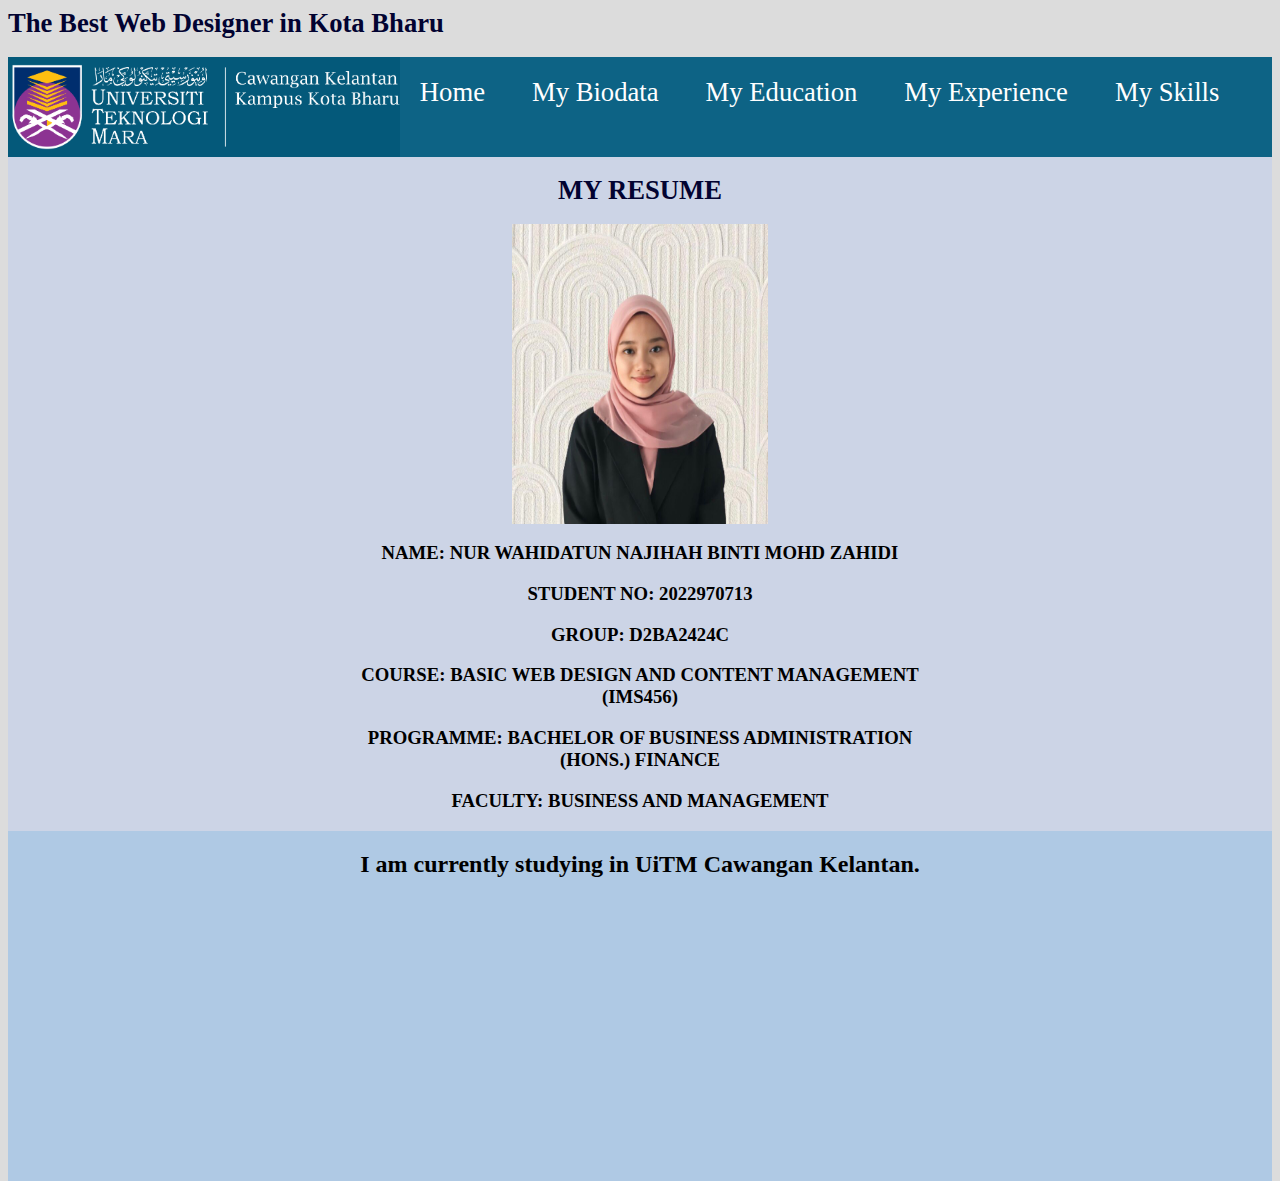
<file: index.html>
<html>
    <head>
        <title>My RESUME</title>

        <link rel="stylesheet" type="text/css" href="css/style.css">
    </head>
<body>
    <h1>The Best Web Designer in Kota Bharu</h1>

<div class="logo">

<img src="images/LOGO UiTM CAWANGAN KELANTAN KAMPUS KOTA BHARU (PUTIH).png" height="100px">

</div>

<div class="menu">
<div align="center"style="padding-top:20px;">
</div>
    <a href="index.html">Home</a>
    <a href="biodata.html">My Biodata</a>
    <a href="edu.html">My Education</a>
    <a href="exp.html">My Experience</a>
    <a href="skill.html">My Skills</a>
</div>

<div class="slider">
    <h1 style="text-align:center;">MY RESUME</h1> 

<div class="center">
    <img src="images/profilepicture.jpeg"height="300px"class="center"> 
    <h3 style="text-align:center;">NAME: NUR WAHIDATUN NAJIHAH BINTI MOHD ZAHIDI</h3>
    <h3 style="text-align:center;">STUDENT NO: 2022970713</h3>
    <h3 style="text-align:center;">GROUP: D2BA2424C</h3>
    <h3 style="text-align:center;">COURSE: BASIC WEB DESIGN AND CONTENT MANAGEMENT (IMS456)</h3>
    <h3 style="text-align:center;">PROGRAMME: BACHELOR OF BUSINESS ADMINISTRATION (HONS.) FINANCE</h3>
    <h3 style="text-align:center;">FACULTY: BUSINESS AND MANAGEMENT</h3>
</div>

<div class="slider1">
<h2 style="text-align:center;">I am currently studying in UiTM Cawangan Kelantan.</h2>
<iframe src="https://www.google.com/maps/embed?pb=!1m18!1m12!1m3!1d3967.114754033904!2d102.22830927418023!3d6.1152507277745185!2m3!1f0!2f0!3f0!3m2!1i1024!2i768!4f13.1!3m3!1m2!1s0x31b6afc3ed4c95fd%3A0x101640f19756f575!2sUiTM%20Cawangan%20Kelantan%20Kampus%20Kota%20Bharu!5e0!3m2!1sen!2smy!4v1688364898516!5m2!1sen!2smy" width="800" height="200" style="border:0;" allowfullscreen="" loading="lazy" referrerpolicy="no-referrer-when-downgrade"class="center">
</iframe>

</div>
</body>
</html>

<style>
    body{background-color: gainsboro;}
</style>
</file>
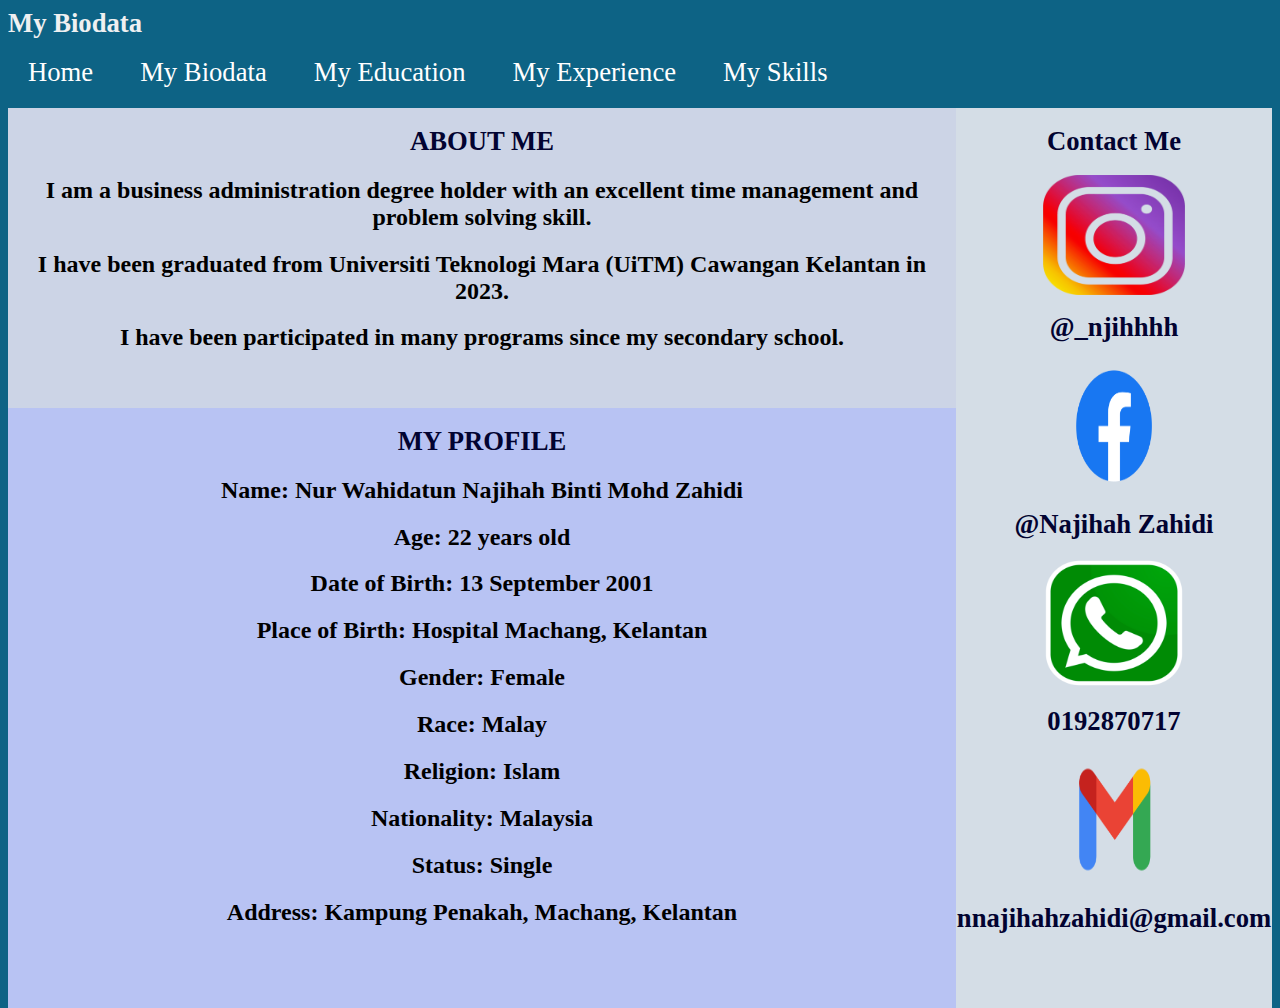
<file: biodata.html>
<html>
    <head>
        <title>About Me</title>
    
        <link rel="stylesheet" type="text/css" href="css/style.css">
    </head>
<body>

<h1 style="color:rgb(239, 240, 241);">My Biodata</h1>

<a href="index.html">Home</a>
<a href="biodata.html">My Biodata</a>
<a href="edu.html">My Education</a>
<a href="exp.html">My Experience</a>
<a href="skill.html">My Skills</a>
</div>

<div align="center"style="padding-bottom:20px;"></div>

<div class="slider2">
    <h1 style="text-align:center;">ABOUT ME</h1>
    <h2 style="text-align:center;">I am a business administration degree holder with an excellent time management and problem solving skill.</h2>
    <h2 style="text-align: center;">I have been graduated from Universiti Teknologi Mara (UiTM) Cawangan Kelantan in 2023.</h2>
    <h2 style="text-align: center;">I have been participated in many programs since my secondary school.</h2>
</div>

<div class="box1">
    <h1 style="text-align:center;">Contact Me</h1>
    <img src="images/Instagram-Icon.png"height="120px"class="center"> 
    <h1 style="text-align:center;">@_njihhhh</h1>
    <img src="images/Facebook-logo.png"height="130px"class="center">
    <h1 style="text-align:center;">@Najihah Zahidi</h1>
    <img src="images/whatsapp logo.png"height="130px"class="center">
    <h1 style="text-align:center;">0192870717</h1>
    <img src="images/Gmail-logo.png"height="130px"class="center">
    <h1 style="text-align:center;">nnajihahzahidi@gmail.com</h1>
</div>

<div class="slider3">
    <h1 style="text-align:center;">MY PROFILE</h1>
    <h2 style="text-align:center;">Name: Nur Wahidatun Najihah Binti Mohd Zahidi</h2>
    <h2 style="text-align:center;">Age: 22 years old</h2>
    <h2 style="text-align:center;">Date of Birth: 13 September 2001</h2>
    <h2 style="text-align:center;">Place of Birth: Hospital Machang, Kelantan</h2>
    <h2 style="text-align:center;">Gender: Female</h2>
    <h2 style="text-align:center;">Race: Malay</h2>
    <h2 style="text-align:center;">Religion: Islam</h2>
    <h2 style="text-align:center;">Nationality: Malaysia</h2>
    <h2 style="text-align:center;">Status: Single</h2>
    <h2 style="text-align:center;">Address: Kampung Penakah, Machang, Kelantan</h2>

</div>

</body>
</html>
    
    <style>
        body{background-color: rgb(13, 99, 133);}
    </style>
</file>
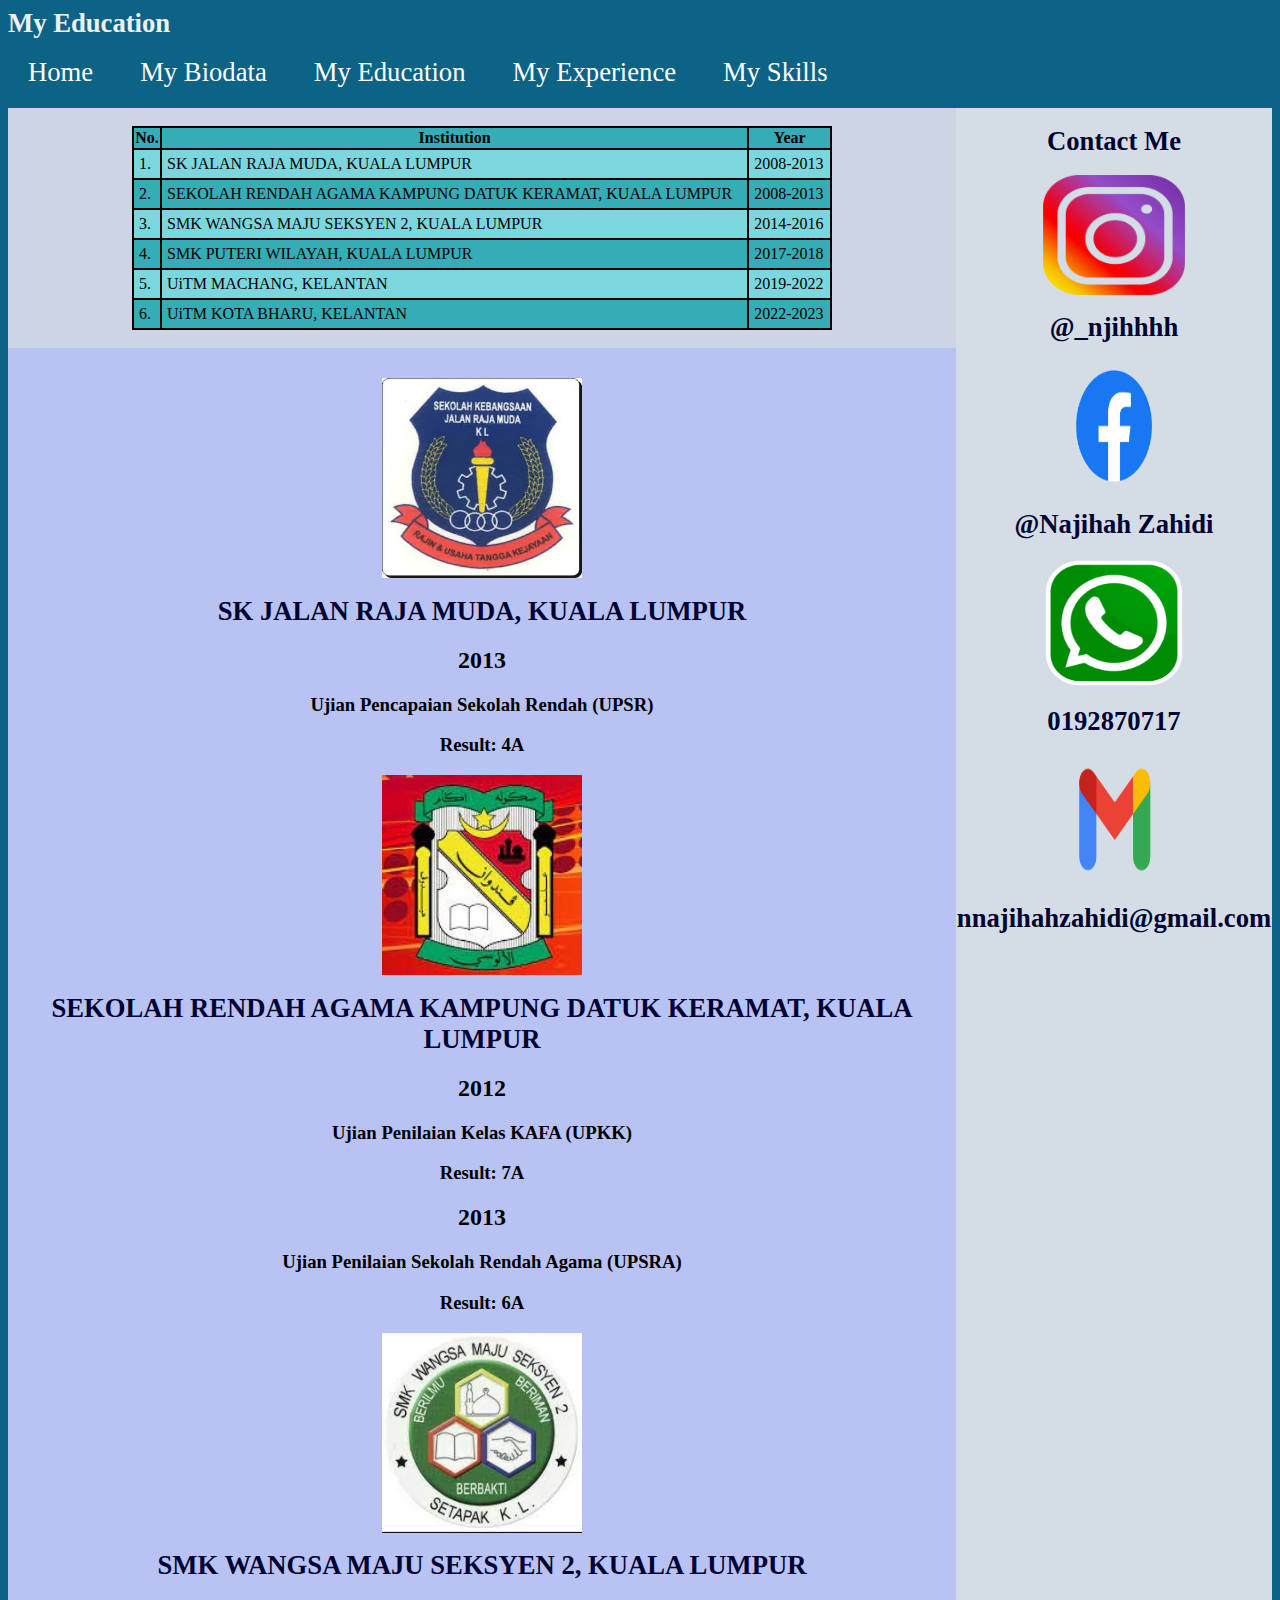
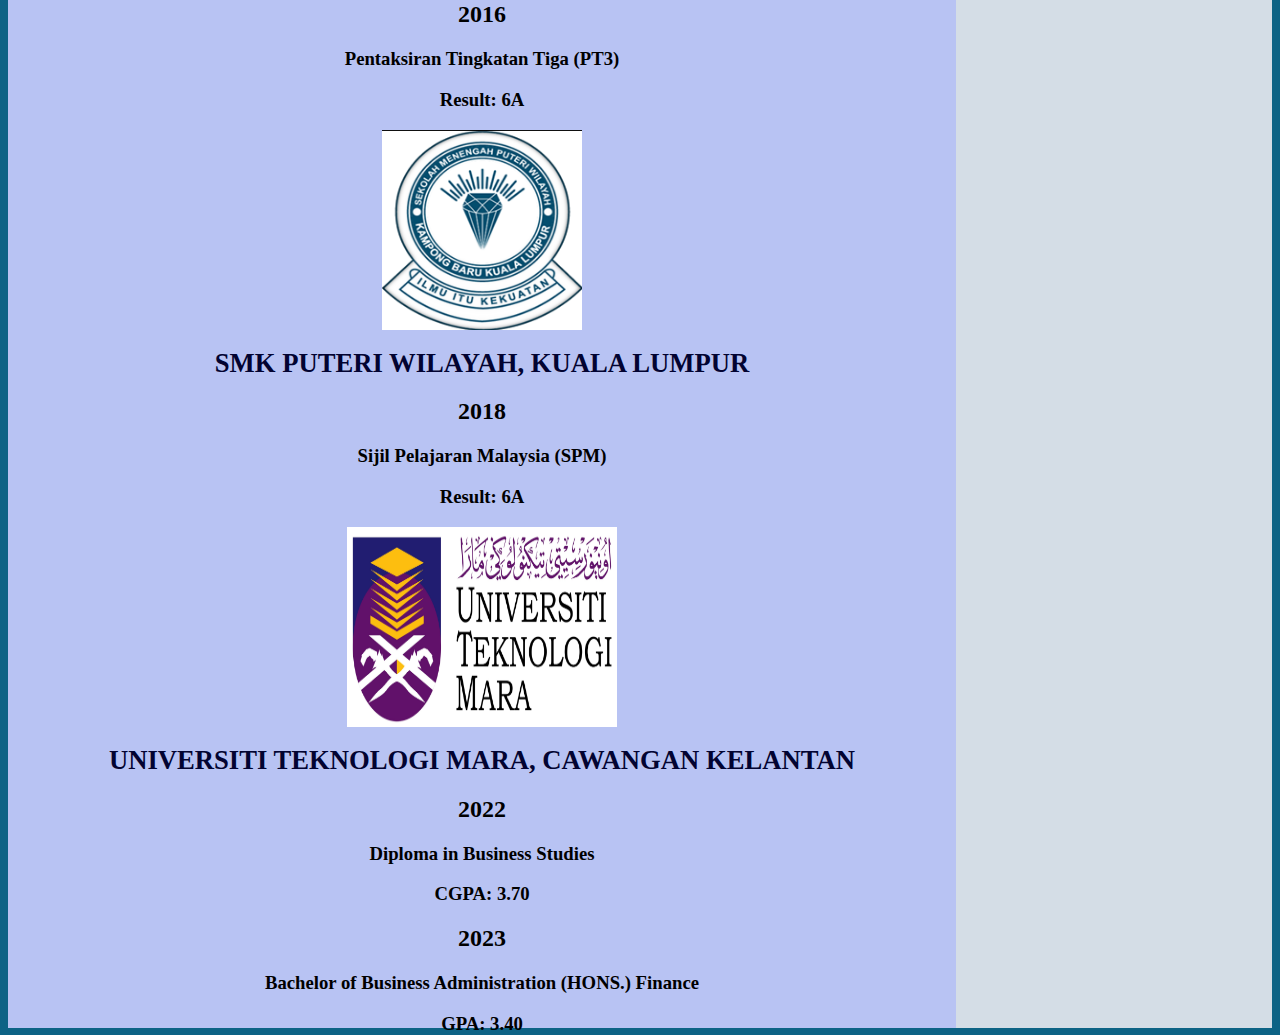
<file: edu.html>
<html>
    <head>
        <title>My Education</title>

        <link rel="stylesheet" type="text/css" href="css/style.css">
    </head>
<body>

<h1 style="color:rgb(239, 240, 241);">My Education</h1>

<a href="index.html">Home</a>
<a href="biodata.html">My Biodata</a>
<a href="edu.html">My Education</a>
<a href="exp.html">My Experience</a>
<a href="skill.html">My Skills</a>

<div align="center"style="padding-bottom:20px;">
</div>

<div class="box2">
    <h1 style="text-align:center;">Contact Me</h1>
    <img src="images/Instagram-Icon.png"height="120px"class="center"> 
    <h1 style="text-align:center;">@_njihhhh</h1>
    <img src="images/Facebook-logo.png"height="130px"class="center">
    <h1 style="text-align:center;">@Najihah Zahidi</h1>
    <img src="images/whatsapp logo.png"height="130px"class="center">
    <h1 style="text-align:center;">0192870717</h1>
    <img src="images/Gmail-logo.png"height="130px"class="center">
    <h1 style="text-align:center;">nnajihahzahidi@gmail.com</h1>
</div>

<div class="slider4">

<div align="center"style="padding-top:18px;">
<table>
    <tr>
        <th>No.</th>
        <th>Institution</th>
        <th>Year</th>
    </tr>
    <tr>
        <td>1.</td>
        <td>SK JALAN RAJA MUDA, KUALA LUMPUR</td>
        <td>2008-2013</td>
    </tr>
    <tr>
        <td>2.</td>
        <td>SEKOLAH RENDAH AGAMA KAMPUNG DATUK KERAMAT, KUALA LUMPUR</td>
        <td>2008-2013</td>
    </tr>
    <tr>
        <td>3.</td>
        <td>SMK WANGSA MAJU SEKSYEN 2, KUALA LUMPUR</td>
        <td>2014-2016</td>
    </tr>
    <tr>
        <td>4.</td>
        <td>SMK PUTERI WILAYAH, KUALA LUMPUR</td>
        <td>2017-2018</td>
    </tr>
    <tr>
        <td>5.</td>
        <td>UiTM MACHANG, KELANTAN</td>
        <td>2019-2022</td>
    </tr>
    <tr>
        <td>6.</td>
        <td>UiTM KOTA BHARU, KELANTAN</td>
        <td>2022-2023</td>
    </tr>
</table>

<div align="center"style="padding-bottom:18px;"></div>
</div>

<div class="slider5">

    <div align="center"style="padding-top:30px;"></div>

    <img src="images/skjrmlogo.jpg"height="200px"class="center1"> 
    <h1 style="text-align:center;">SK JALAN RAJA MUDA, KUALA LUMPUR</h1>
    <h2 style="text-align: center;">2013</h2>
    <h3 style="text-align: center;">Ujian Pencapaian Sekolah Rendah (UPSR)</h3>
    <h3 style="text-align: center;">Result: 4A</h3>

    <img src="images/sradkLogo.jpg"height="200px"class="center1">
    <h1 style="text-align:center;">SEKOLAH RENDAH AGAMA KAMPUNG DATUK KERAMAT, KUALA LUMPUR</h1>
    <h2 style="text-align: center;">2012</h2>
    <h3 style="text-align: center;">Ujian Penilaian Kelas KAFA (UPKK)</h3>
    <h3 style="text-align: center;">Result: 7A</h3>
    <h2 style="text-align: center;">2013</h2>
    <h3 style="text-align: center;">Ujian Penilaian Sekolah Rendah Agama (UPSRA)</h3>
    <h3 style="text-align: center;">Result: 6A</h3>

    <img src="images/smkwm2logo.jpg"height="200px"class="center1">
    <h1 style="text-align:center;">SMK WANGSA MAJU SEKSYEN 2, KUALA LUMPUR</h1>
    <h2 style="text-align: center;">2016</h2>
    <h3 style="text-align: center;">Pentaksiran Tingkatan Tiga (PT3)</h3>
    <h3 style="text-align: center;">Result: 6A</h3>

    <img src="images/smkpwlogo.png"height="200px"class="center1">
    <h1 style="text-align:center;">SMK PUTERI WILAYAH, KUALA LUMPUR</h1>
    <h2 style="text-align: center;">2018</h2>
    <h3 style="text-align: center;">Sijil Pelajaran Malaysia (SPM)</h3>
    <h3 style="text-align: center;">Result: 6A</h3>

    <img src="images/UiTMLogo.jpg"height="200px"class="center2">
    
    <h1 style="text-align:center;">UNIVERSITI TEKNOLOGI MARA, CAWANGAN KELANTAN</h1>
    <h2 style="text-align: center;">2022</h2>
    <h3 style="text-align: center;">Diploma in Business Studies</h3>
    <h3 style="text-align: center;">CGPA: 3.70</h3>
    <h2 style="text-align: center;">2023</h2>
    <h3 style="text-align: center;">Bachelor of Business Administration (HONS.) Finance</h3>
    <h3 style="text-align: center;">GPA: 3.40</h3>
        
    </div>
    <div align="center"style="padding-bottom:30px;">

</div>


</body>
</html>

<style>
    body{background-color: rgb(13, 99, 133);}
</style>
</file>
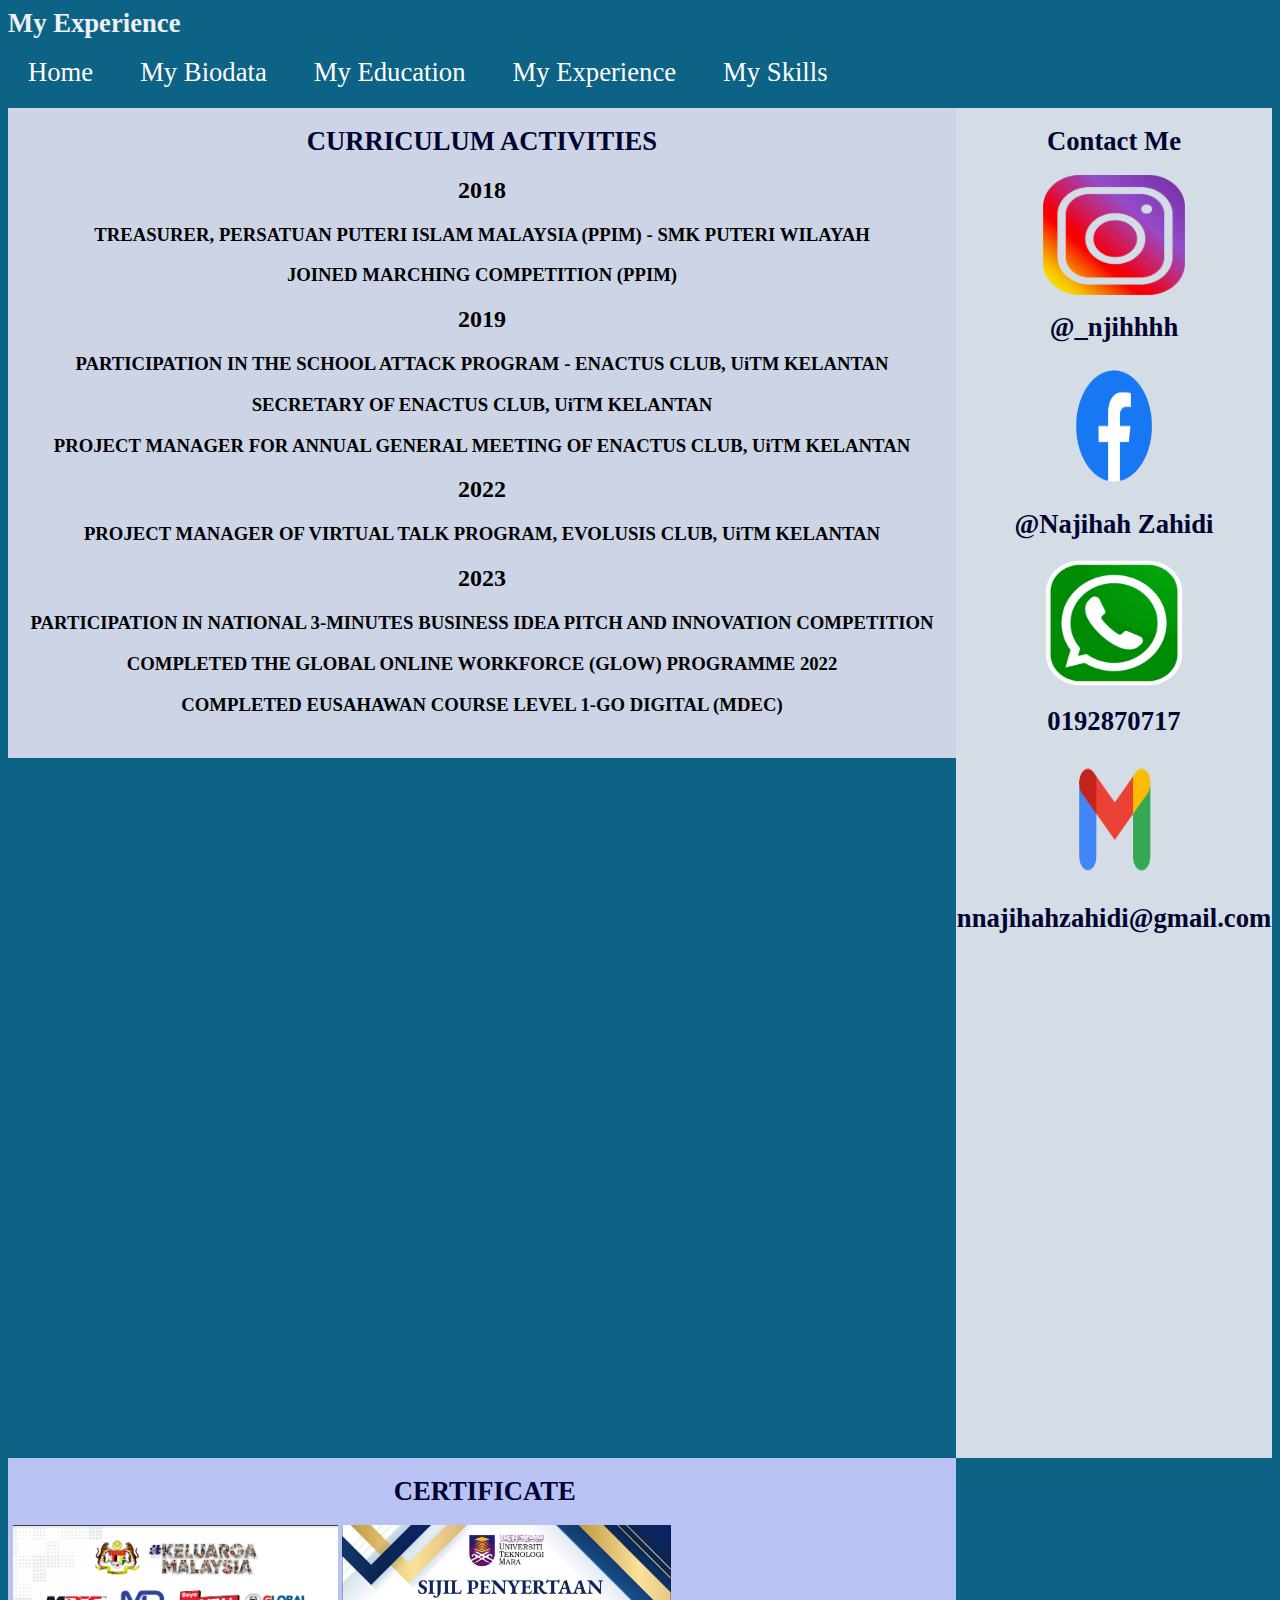
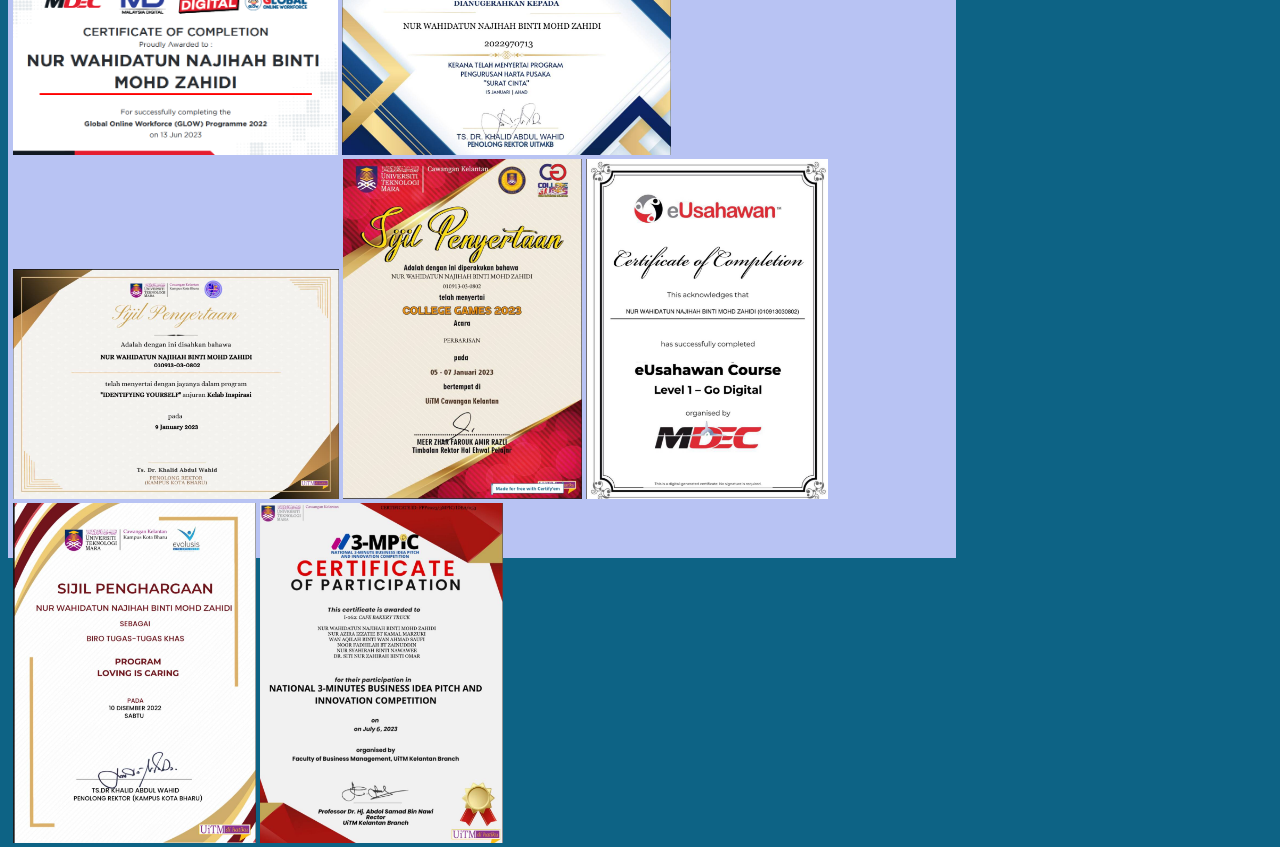
<file: exp.html>
<html>
    <head>
        <title>My Experience</title>

        <link rel="stylesheet" type="text/css" href="css/style.css">
    </head>
<body>

<h1 style="color:rgb(239, 240, 241);">My Experience</h1>

<a href="index.html">Home</a>
<a href="biodata.html">My Biodata</a>
<a href="edu.html">My Education</a>
<a href="exp.html">My Experience</a>
<a href="skill.html">My Skills</a>

<div align="center"style="padding-bottom:20px;">
</div>

<div class="slider6">
    <h1 style="text-align:center;">CURRICULUM ACTIVITIES</h1>
    <h2 style="text-align:center;">2018</h2>
    <h3 style="text-align:center;">TREASURER, PERSATUAN PUTERI ISLAM MALAYSIA (PPIM) - SMK PUTERI WILAYAH </h3>
    <h3 style="text-align:center;">JOINED MARCHING COMPETITION (PPIM) </h3>

    <h2 style="text-align:center;">2019</h2>
    <h3 style="text-align:center;">PARTICIPATION IN THE SCHOOL ATTACK PROGRAM - ENACTUS CLUB, UiTM KELANTAN</h3>
    <h3 style="text-align:center;">SECRETARY OF ENACTUS CLUB, UiTM KELANTAN</h3>
    <h3 style="text-align:center;">PROJECT MANAGER FOR ANNUAL GENERAL MEETING OF ENACTUS CLUB, UiTM KELANTAN</h3>

    <h2 style="text-align:center;">2022</h2>
    <h3 style="text-align:center;">PROJECT MANAGER OF VIRTUAL TALK PROGRAM, EVOLUSIS CLUB, UiTM KELANTAN</h3>

    <h2 style="text-align:center;">2023</h2>
    <h3 style="text-align:center;">PARTICIPATION IN NATIONAL 3-MINUTES BUSINESS IDEA PITCH AND INNOVATION COMPETITION</h3>
    <h3 style="text-align:center;">COMPLETED THE GLOBAL ONLINE WORKFORCE (GLOW) PROGRAMME 2022</h3>
    <h3 style="text-align:center;">COMPLETED EUSAHAWAN COURSE LEVEL 1-GO DIGITAL (MDEC)</h3>
</div>

<div class="box3">
    <h1 style="text-align:center;">Contact Me</h1>
    <img src="images/Instagram-Icon.png"height="120px"class="center"> 
    <h1 style="text-align:center;">@_njihhhh</h1>
    <img src="images/Facebook-logo.png"height="130px"class="center">
    <h1 style="text-align:center;">@Najihah Zahidi</h1>
    <img src="images/whatsapp logo.png"height="130px"class="center">
    <h1 style="text-align:center;">0192870717</h1>
    <img src="images/Gmail-logo.png"height="130px"class="center">
    <h1 style="text-align:center;">nnajihahzahidi@gmail.com</h1>
</div>

<div class="slider7">
    <h1 style="text-align:center;">CERTIFICATE</h1>
    
    <div align="center"style="padding-left:30px;"></div>

    <img src="images/MDEC 1 (2).png"height="230px"> 
    <img src="images/certificate 1.jpeg"height="230px">
    <img src="images/certificate 6.jpeg"height="230px">
    <img src="images/certificate 2.jpeg"height="340px">
    <img src="images/certificate 4.jpeg"height="340px">
    <img src="images/certificate 5.jpeg"height="340px">
    <img src="images/certificate 3.jpeg"height="340px">
</div>

</body>
</html>

<style>
    body{background-color: rgb(13, 99, 133);}
</style>
</file>
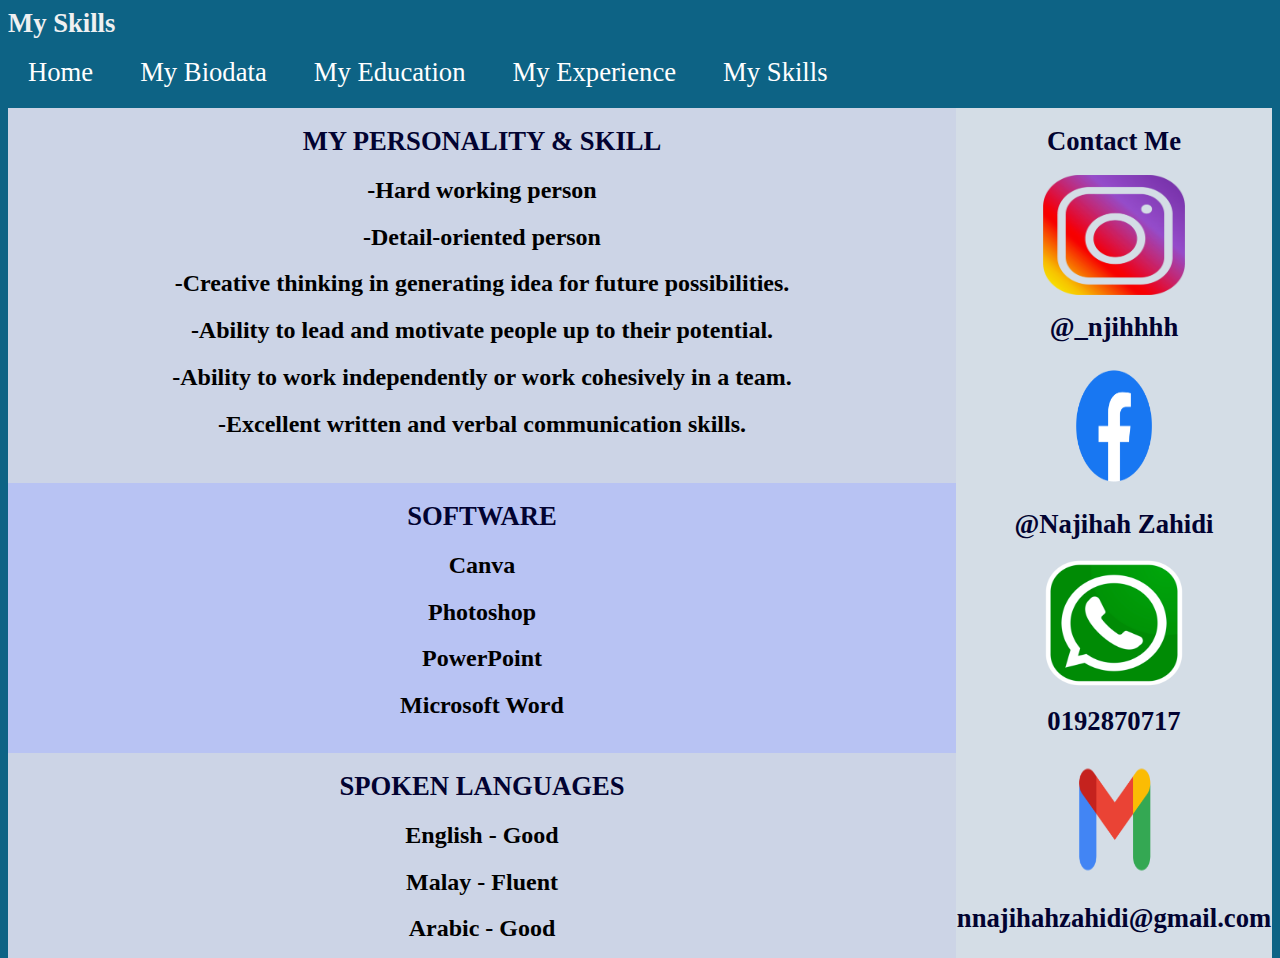
<file: skill.html>
<html>
    <head>
        <title>My Skills</title>
    
        <link rel="stylesheet" type="text/css" href="css/style.css">
    </head>
<body>

<h1 style="color:rgb(239, 240, 241);">My Skills</h1>

<a href="index.html">Home</a>
<a href="biodata.html">My Biodata</a>
<a href="edu.html">My Education</a>
<a href="exp.html">My Experience</a>
<a href="skill">My Skills</a>
</div>

<div align="center"style="padding-bottom:20px;"></div>

<div class="slider8">
    <h1 style="text-align:center;">MY PERSONALITY & SKILL</h1>
    <h2 style="text-align:center;">-Hard working person
    <h2 style="text-align: center;">-Detail-oriented person
    <h2 style="text-align: center;">-Creative thinking in generating idea for future possibilities.
    <h2 style="text-align: center;">-Ability to lead and motivate people up to their potential.
    <h2 style="text-align: center;">-Ability to work independently or work cohesively in a team.
    <h2 style="text-align: center;">-Excellent written and verbal communication skills.
</div>

<div class="box4">
    <h1 style="text-align:center;">Contact Me</h1>
    <img src="images/Instagram-Icon.png"height="120px"class="center"> 
    <h1 style="text-align:center;">@_njihhhh</h1>
    <img src="images/Facebook-logo.png"height="130px"class="center">
    <h1 style="text-align:center;">@Najihah Zahidi</h1>
    <img src="images/whatsapp logo.png"height="130px"class="center">
    <h1 style="text-align:center;">0192870717</h1>
    <img src="images/Gmail-logo.png"height="130px"class="center">
    <h1 style="text-align:center;">nnajihahzahidi@gmail.com</h1>
</div>

<div class="slider9">
    <h1 style="text-align:center;">SOFTWARE</h1>
    <h2 style="text-align:center;">Canva
    <h2 style="text-align:center;">Photoshop
    <h2 style="text-align:center;">PowerPoint
    <h2 style="text-align:center;">Microsoft Word
</div>

<div class="slider10">
    <h1 style="text-align:center;">SPOKEN LANGUAGES</h1>
    <h2 style="text-align:center;">English - Good
    <h2 style="text-align:center;">Malay - Fluent
    <h2 style="text-align:center;">Arabic - Good
</body>
</html>
    
    <style>
        body{background-color: rgb(13, 99, 133);}
    </style>
</file>
<file: css/style.css>
h1 
{color:rgb(2, 3, 49);
  font-size:20pt; 
  font-family:'Times New Roman', Times, serif; 
} 
 
a  
     { 
        font-size:20pt; 
        padding-right: 23px; 
        padding-left: 20px;
        font-family:Georgia, 'Times New Roman', Times, serif; 
        text-decoration:none; 
        color:white; 
 
     } 
     a:hover  
          {  
            font-size: 21pt; 
            font-family:Impact; 
            color :navy; 
            background-color:powderblue; 
          } 
           
.logo 
     { 
       width:31%; 
       height:100px; 
       background-color:rgb(4, 89, 122); 
       float:left; 
 
     } 
 
.menu 
     { 
       width: 69%; 
       height:100px; 
       background-color:rgb(13, 99, 133); 
       float:left; 
 
     } 
 
.slider
{ 
  width:100%; 
  height:800px; 
  background-color:rgb(204, 212, 230); 
  float:left;
} 


.slider1
{ 
  width:100%; 
  height:350px; 
  background-color:rgb(175, 201, 228); 
  float:left;
}

.slider2
{ 
  width:75%; 
  height:300px; 
  background-color:rgb(204, 212, 230); 
  float:left;
} 

.box1
{
  width:25%; 
  height:900px; 
  background-color:rgb(212, 221, 230); 
  float:right; 
}

.center 
{
  display: block;
  margin-left: auto;
  margin-right: auto;
  width: 45%;
}

.slider3
{
  width:75%; 
  height:600px; 
  background-color:rgb(184, 195, 243); 
  float:left; 
}

.box2
{
  width:25%; 
  height:2520px; 
  background-color:rgb(212, 221, 230); 
  float:right; 
}

.center 
{
  display: block;
  margin-left: auto;
  margin-right: auto;
  width: 25%;
}

.slider4
{
  width:75%; 
  height:600px; 
  background-color:rgb(204, 212, 230); 
  float:left; 
}


table, tr, td, th 
{ 
  border: 2px solid black; 
  border-collapse: collapse; 
 
} 
 
table 
{ 
  width: 700px; 
   
} 
 
tr 
 
{ 
background-color:rgb(123, 215, 221); 
color:black; 
 
} 
 
tr:nth-child(odd) 
 
{ 
  background-color:rgb(53, 173, 182) 
 
} 
 
tr:hover 
{ 
  background-color:rgb(182, 209, 224) 
 
} 
 
td 
{  
  padding:  5px; 
 
}



.slider5
{
  width:100%; 
  height:2280px; 
  background-color:rgb(184, 195, 243); 
  float:left; 
}

.center1
{
  display: block;
  margin-left: auto;
  margin-right: auto;
  width: 200px;
}

.center2
{
  display: block;
  margin-left: auto;
  margin-right: auto;
  width: 270px;
}

.slider6
{
  width:75%; 
  height:650px; 
  background-color:rgb(204, 212, 230); 
  float:left; 
}


.slider7
{
  width: 74.6%; 
  height:700px; 
  background-color:rgb(184, 195, 243); 
  float:left; 
  padding-left: 5.3px;
}

.box3
{
  width:25%; 
  height:1350px; 
  background-color:rgb(212, 221, 230); 
  float:right; 
}

.center 
{
  display: block;
  margin-left: auto;
  margin-right: auto;
  width: 45%;
}

.box4
{
  width:25%; 
  height:850px; 
  background-color:rgb(212, 221, 230); 
  float:right; 
}

.center 
{
  display: block;
  margin-left: auto;
  margin-right: auto;
  width: 45%;
}

.slider8
{
  width:75%; 
  height:375px; 
  background-color:rgb(204, 212, 230); 
  float:left; 
}

.slider9
{
  width:75%; 
  height:270px; 
  background-color:rgb(184, 195, 243); 
  float:left; 
}

.slider10
{
  width:75%; 
  height:205px; 
  background-color:rgb(204, 212, 230); 
  float:left; 
}
</file>
